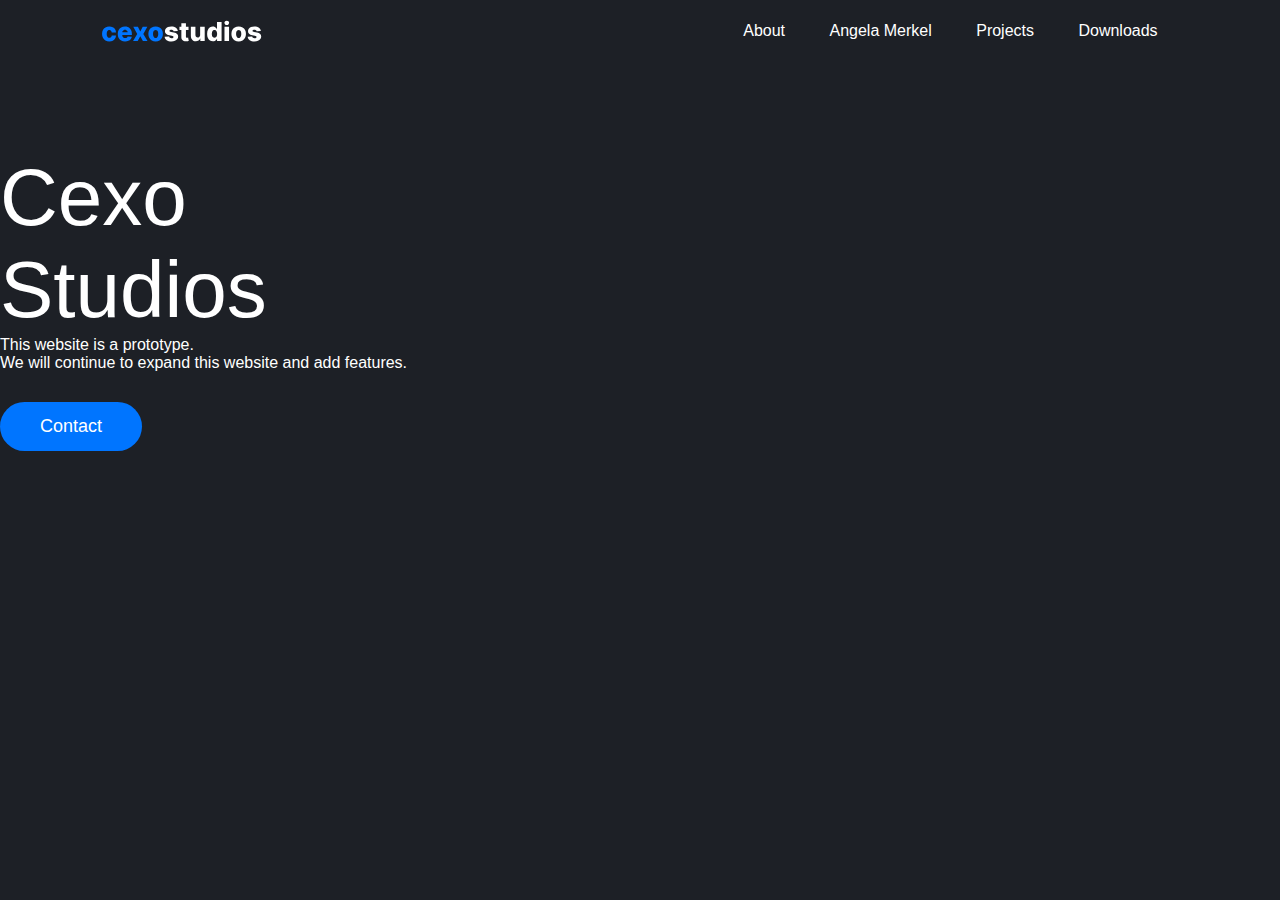
<file: index.html>
<!DOCTYPE html>
<html>
    <head>
        <meta name="viewport" content="width=device-width, initial-scale=1.0">
        <title>cexostudios</title>
        <link rel="stylesheet" href="style.css">
    </head>
    <body>
        <div class="hero">
          <nav>
            <img src="images/logo.svg" class="logo">
            <ul>
                <li><a href="https://www.cexostudios.space/About.html">About</a></li>
                <li><a href="https://www.cexostudios.space/Angela-Merkel.html">Angela Merkel</a></li>
                <li><a href="https://www.cexostudios.space/Projects.html">Projects</a></li>
                <li><a href="https://www.cexostudios.space/Downloads.html">Downloads</a></li>
            </ul>

          </nav>  

          <div class="text-container">
            <h1>Cexo<br>Studios</h1>
            <p>This website is a prototype.<br>We will continue to expand this website and add features.</p>
            <a href="https://www.cexostudios.space/Contact.html">Contact</a>

          </div>


        </div>


    </body>
</html>
</file>
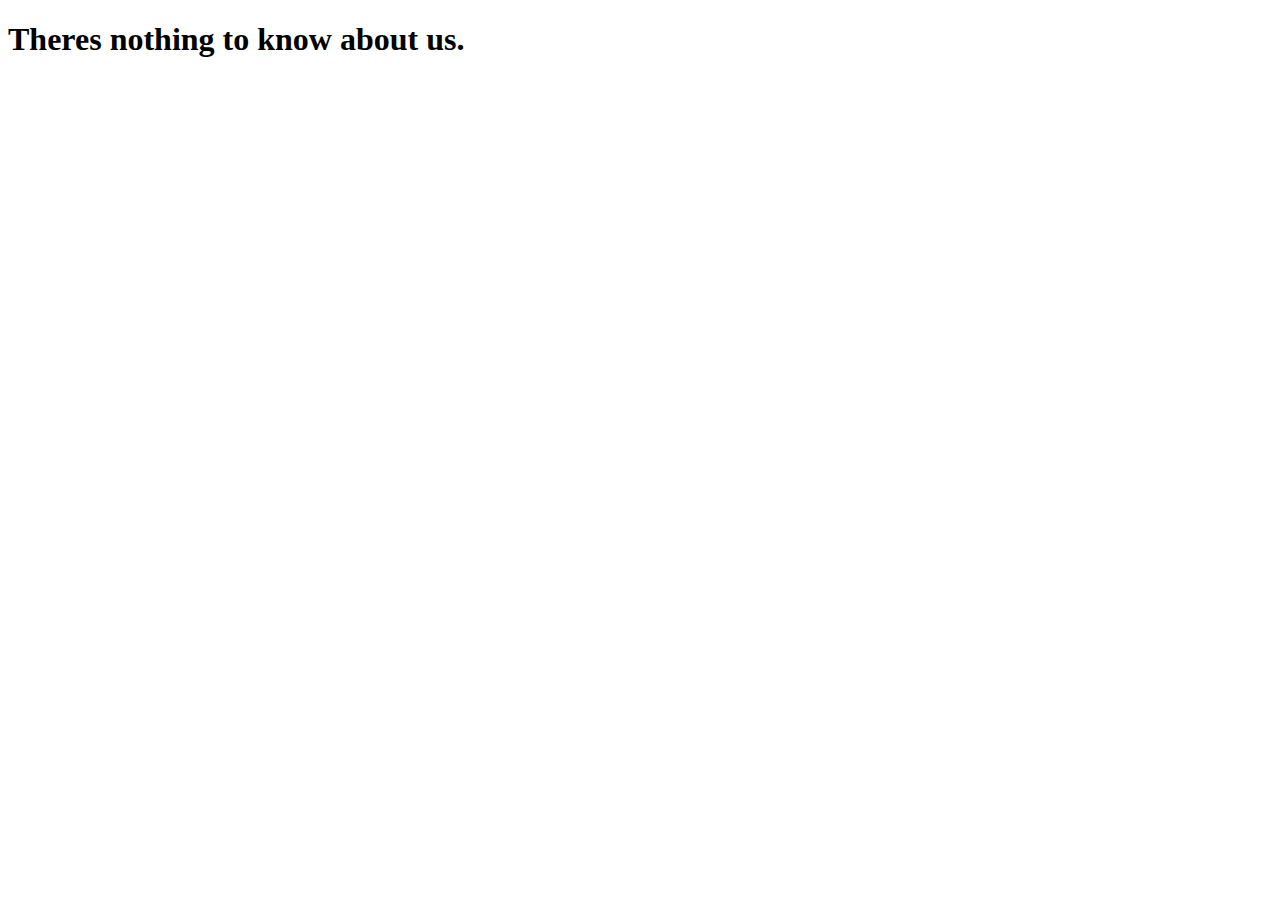
<file: About.html>
<!DOCTYPE html>
<html lang="en">
    <head>
        <meta charset="utf-8">
        <title>About</title>
    </head>
    <body>
        <h1>Theres nothing to know about us.</h1>
    </body>
</html>
</file>
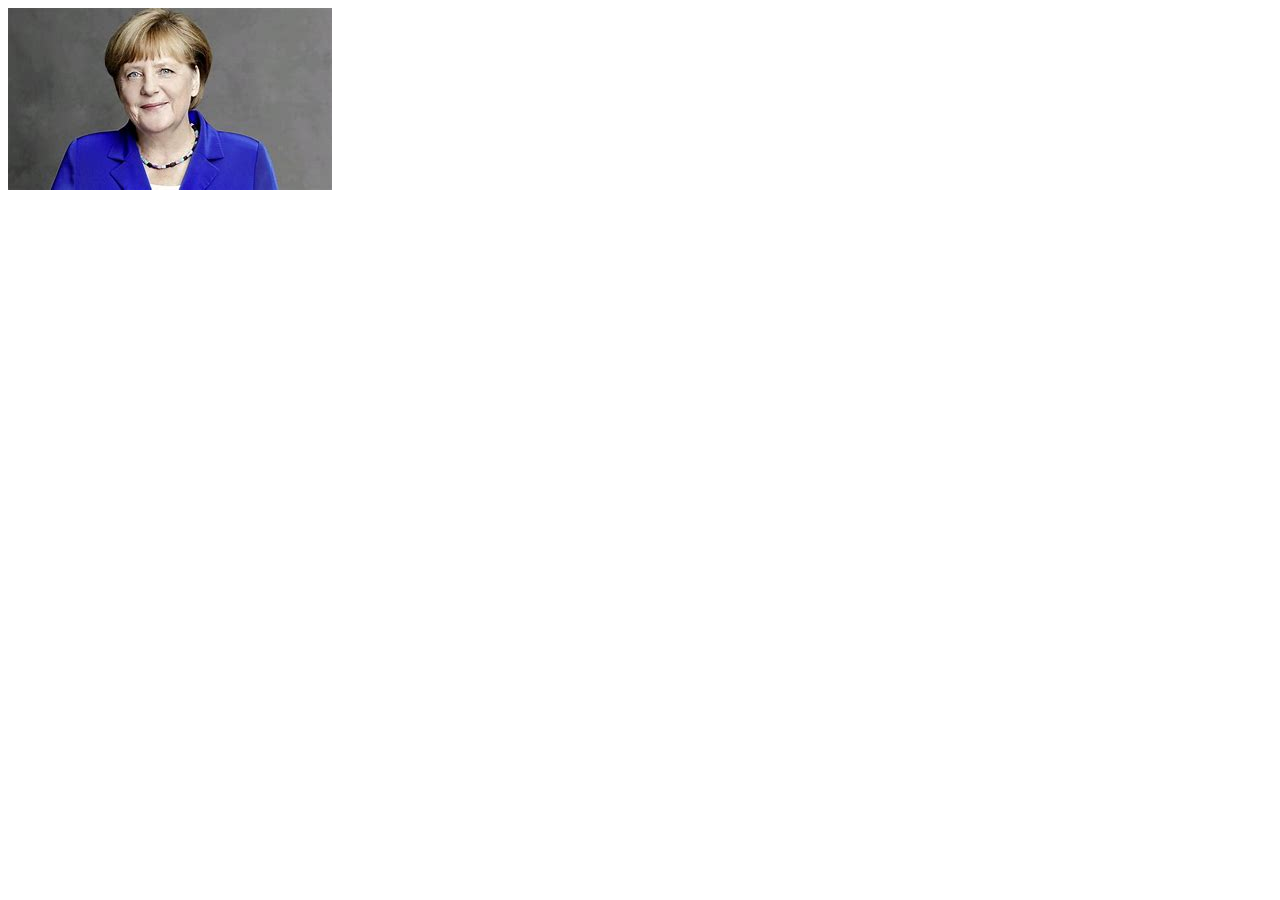
<file: Angela-Merkel.html>
<!DOCTYPE html>
<html lang="en">
    <head>
        <meta charset="utf-8">
        <title>Angela Merkel Schatzi</title>
    </head>
    <body>
        <img src="images/OIP.jfif">
    </body>
</html>
</file>
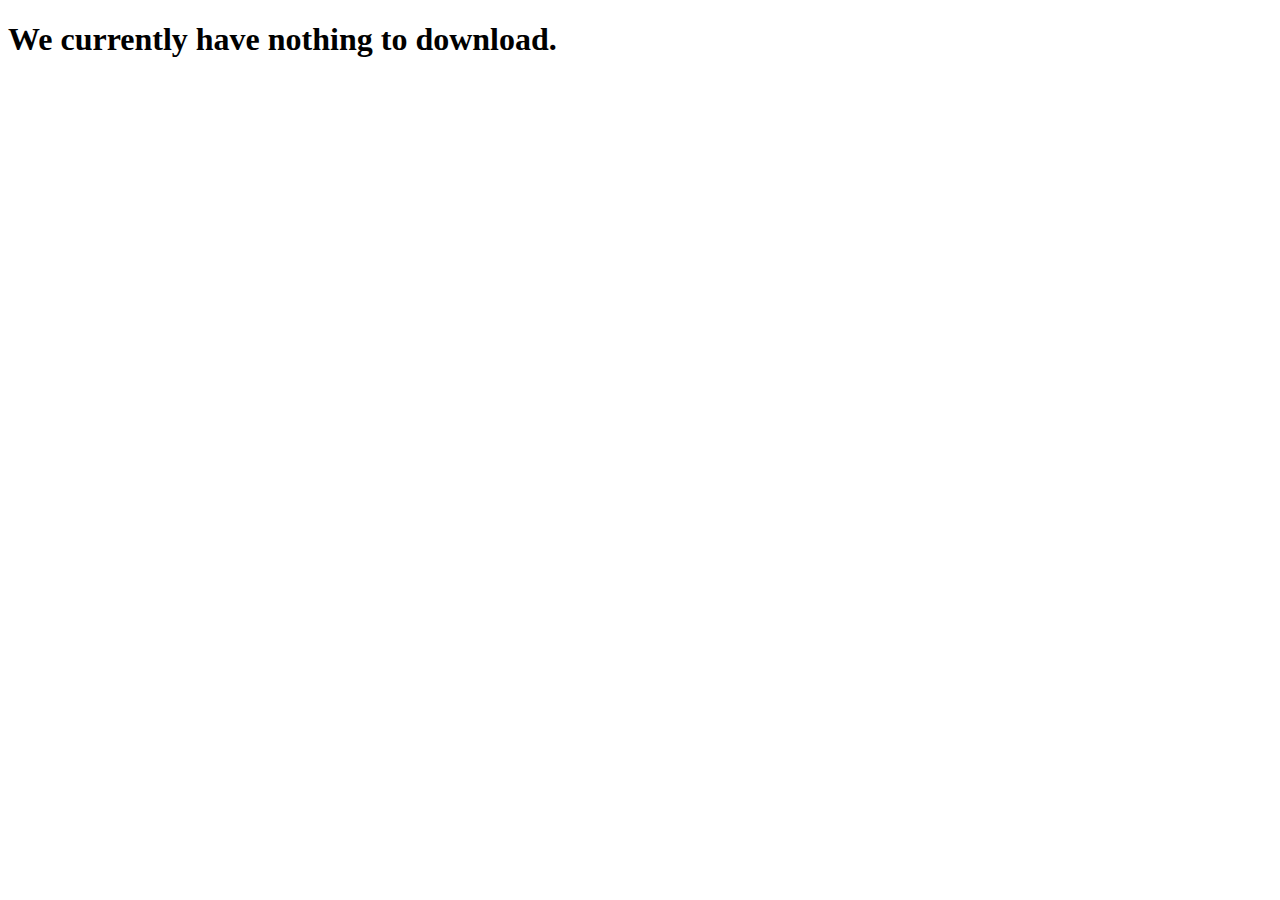
<file: Downloads.html>
<!DOCTYPE html>
<html lang="en">
    <head>
        <meta charset="utf-8">
        <title>Downloads</title>
    </head>
    <body>
        <h1>We currently have nothing to download.</h1>
    </body>
</html>
</file>
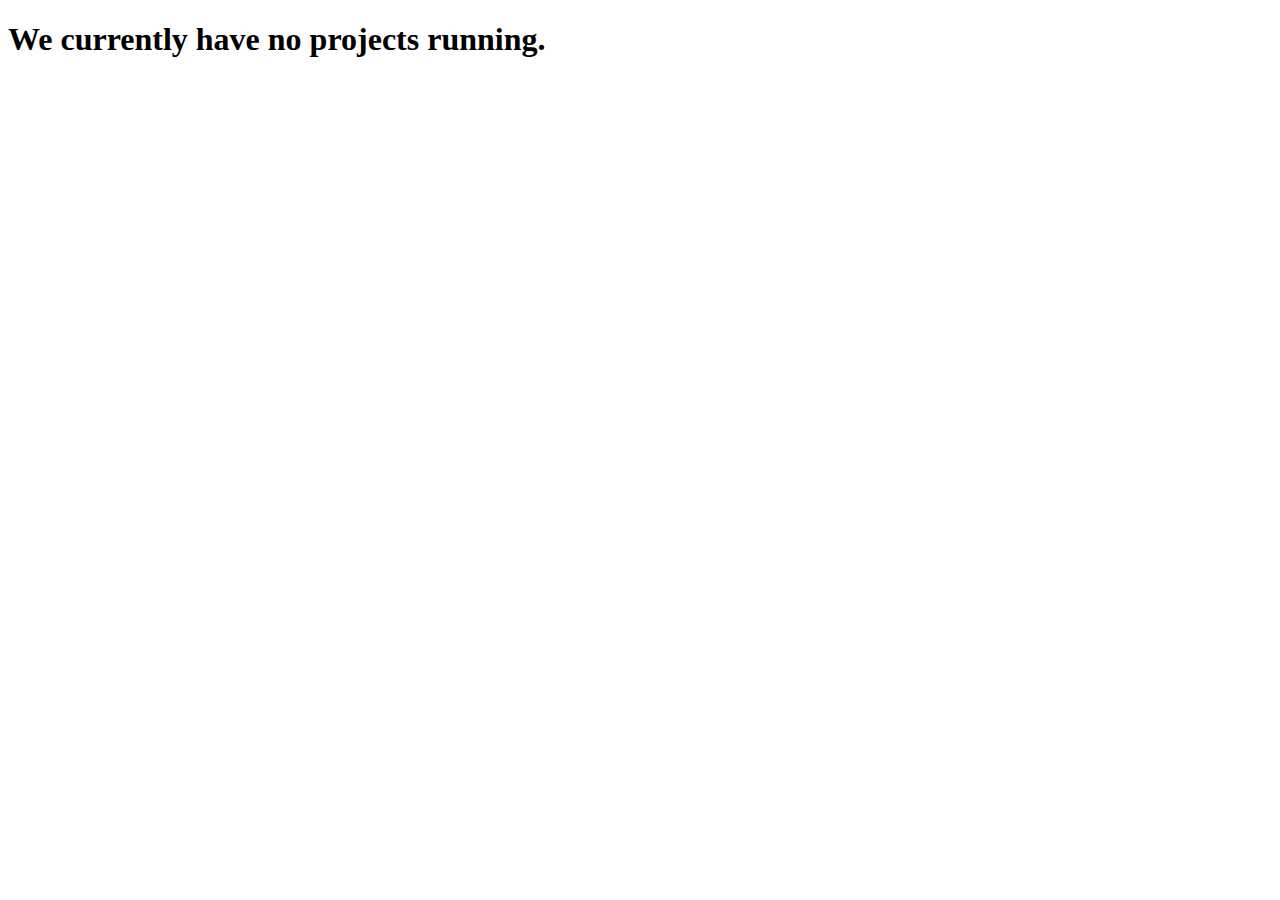
<file: Projects.html>
<!DOCTYPE html>
<html lang="en">
    <head>
        <meta charset="utf-8">
        <title>Projects</title>
    </head>
    <body>
        <h1>We currently have no projects running.</h1>
    </body>
</html>
</file>
<file: style.css>
*{
    margin: 0;
    padding: 0;
    font-family: 'poppins', sans-serif;
    box-sizing: border-box;
}

.hero{
    background: #1d2026;
    min-height: 100vh;
    width: 100%;
    color: #fff;
    position: relative;
}
nav{
    display: flex;
    align-items: center;
    padding: 20px 8%;
}

nav .logo{
    width: 160px;
    cursor: pointer;
}
nav ul{
    flex: 1;
    text-align: right;
}
nav ul li{
    display: inline-block;
    list-style: none;
    margin: 0 20px;
}
nav ul li a{
    text-decoration: none;
    color: #fff;
}

.text-container{
    max-width: 600px;
    margin-top: 7%;
    margin-right: 50%;
}
.text-container h1{
    font-size: 80px;
    font-weight: 400;
}
.text-container a{
    text-decoration: none;
    background: #0075FF;
    padding: 14px 40px;
    display: inline-block;
    color: #fff;
    font-size: 18px;
    margin-top: 30px;
    border-radius: 30px;
}
</file>
